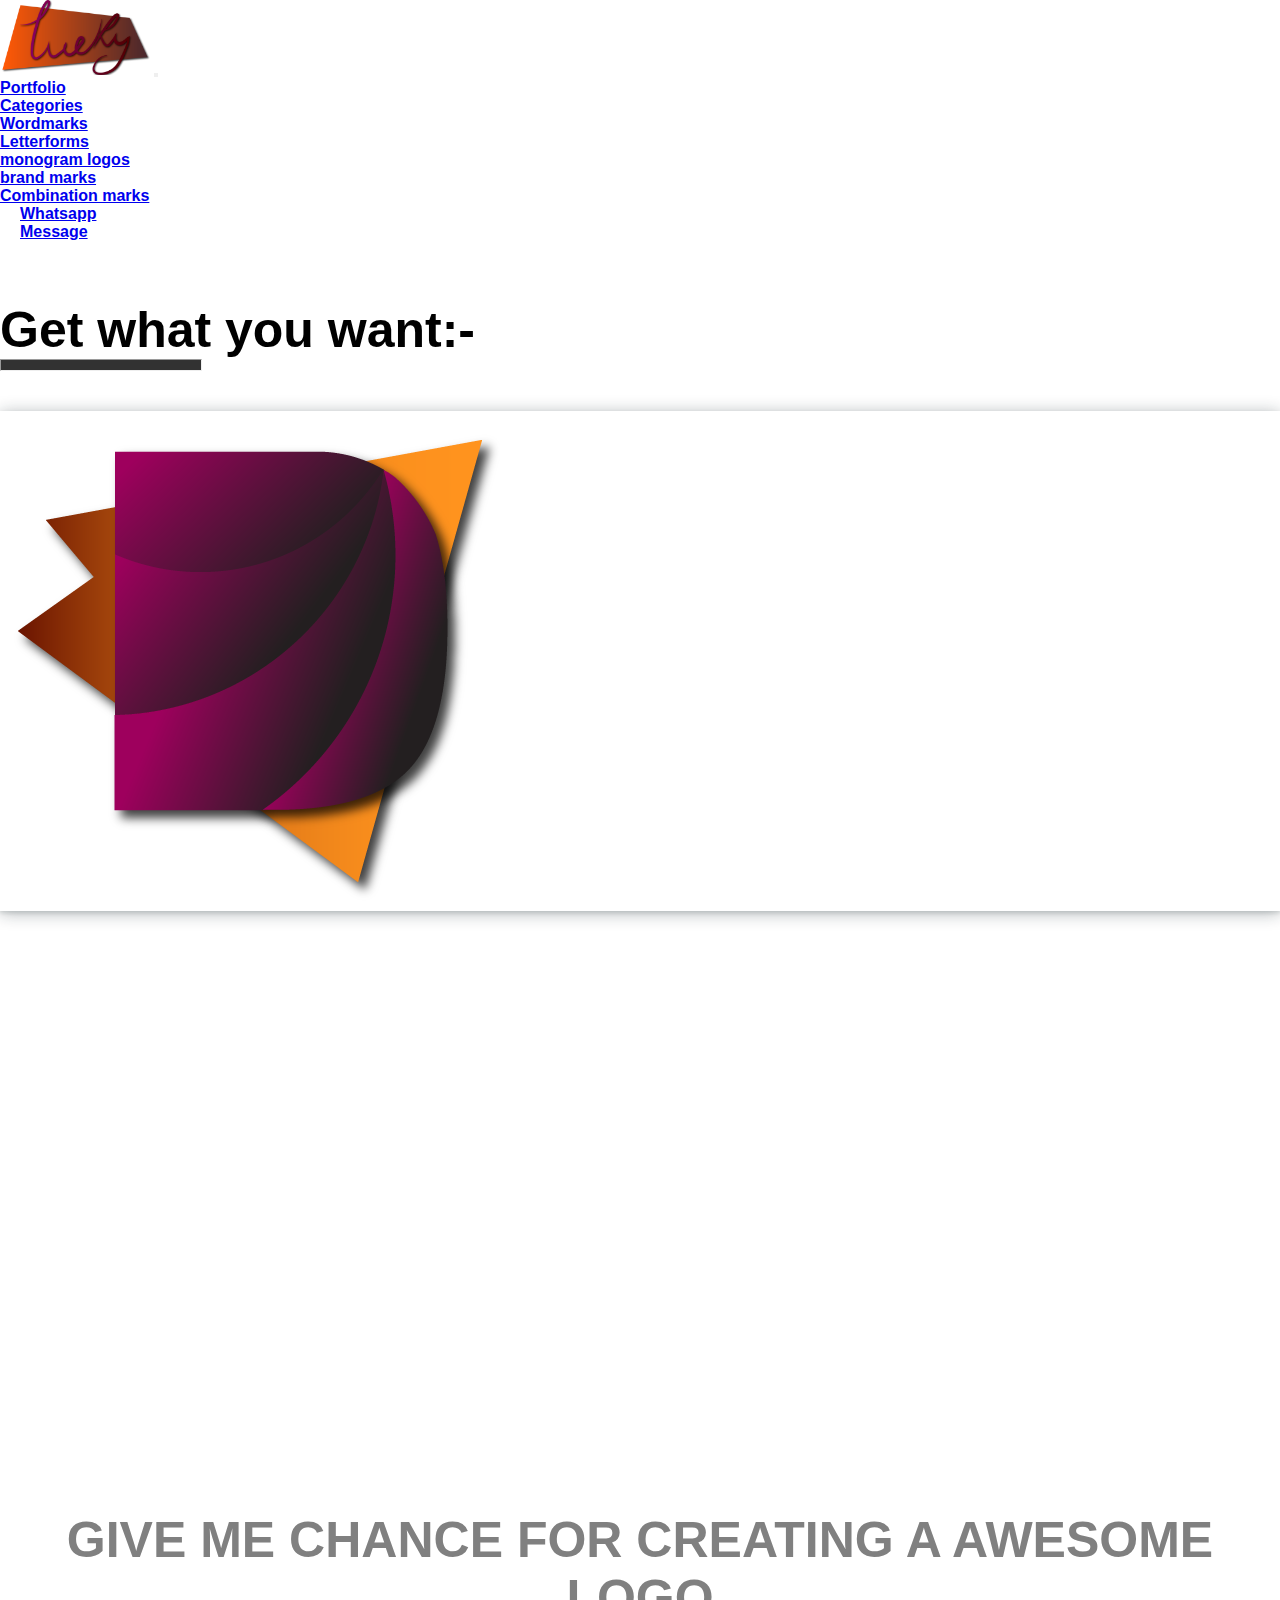
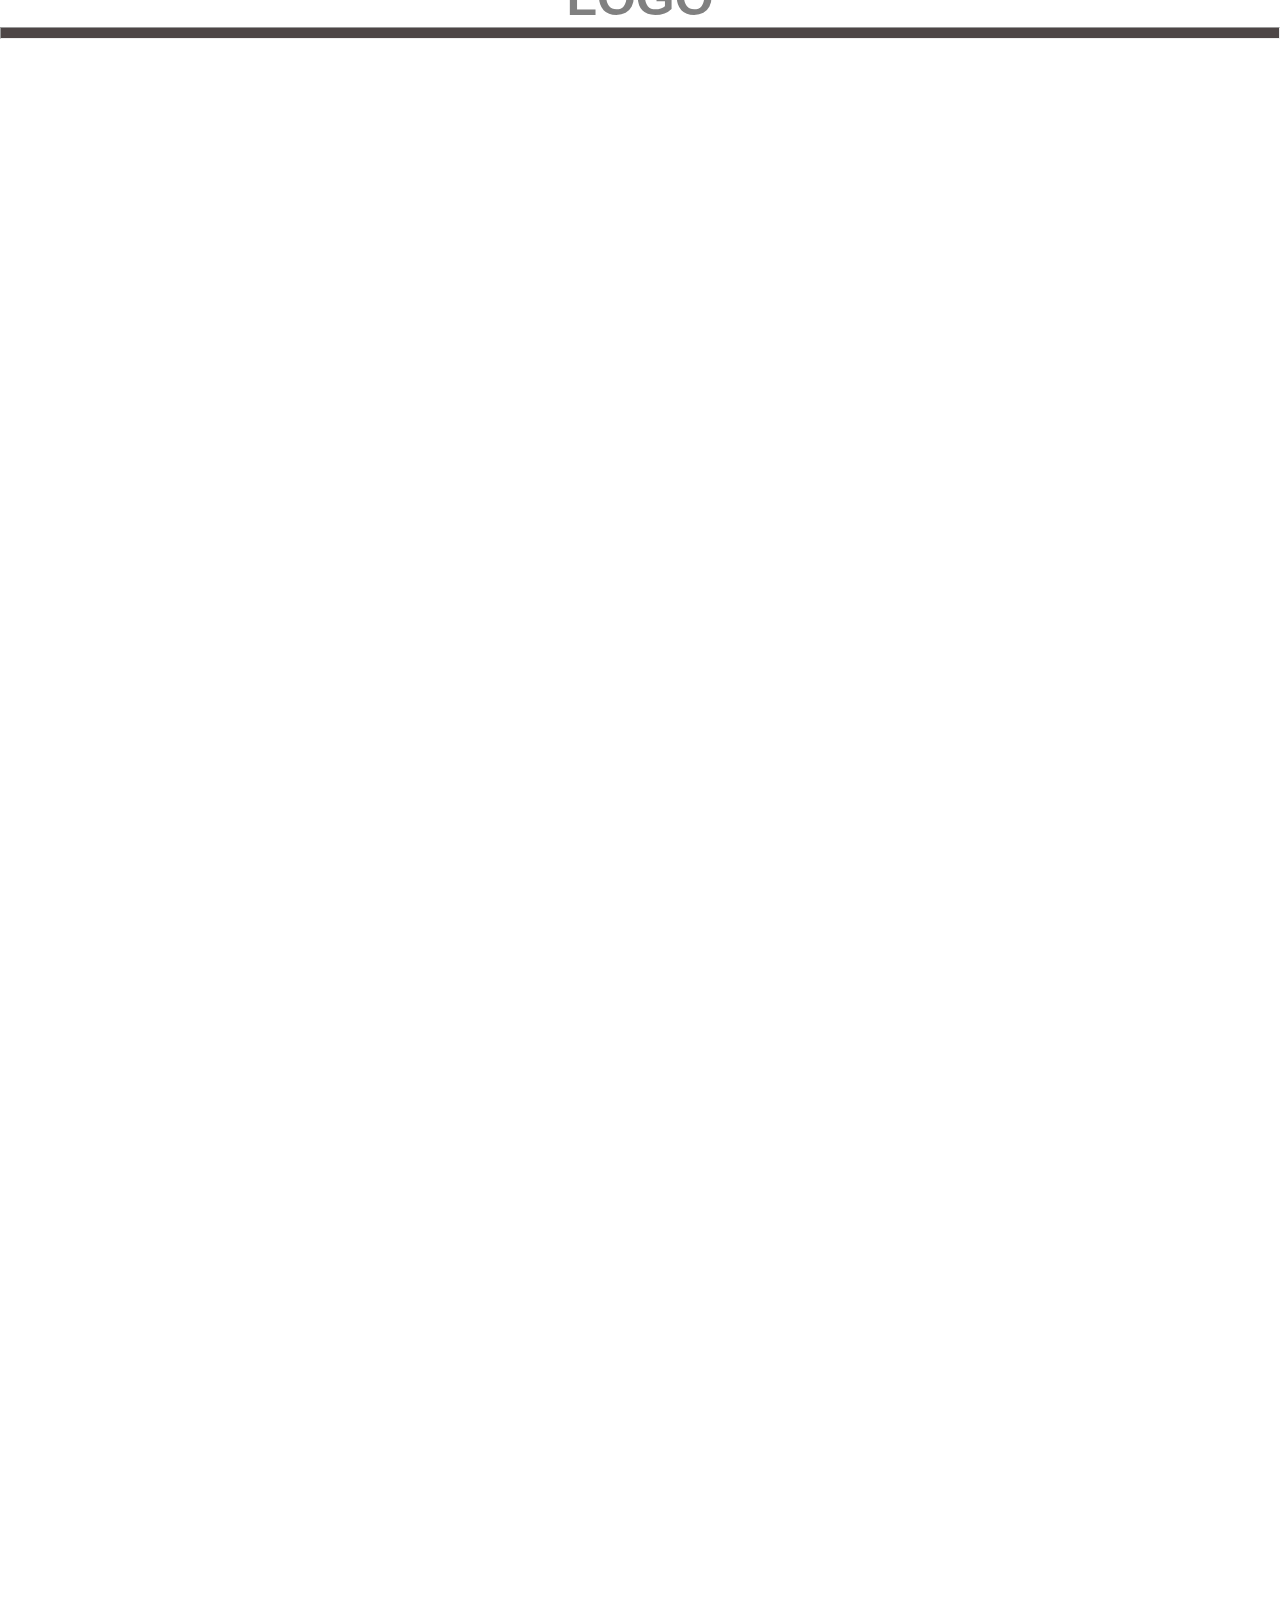
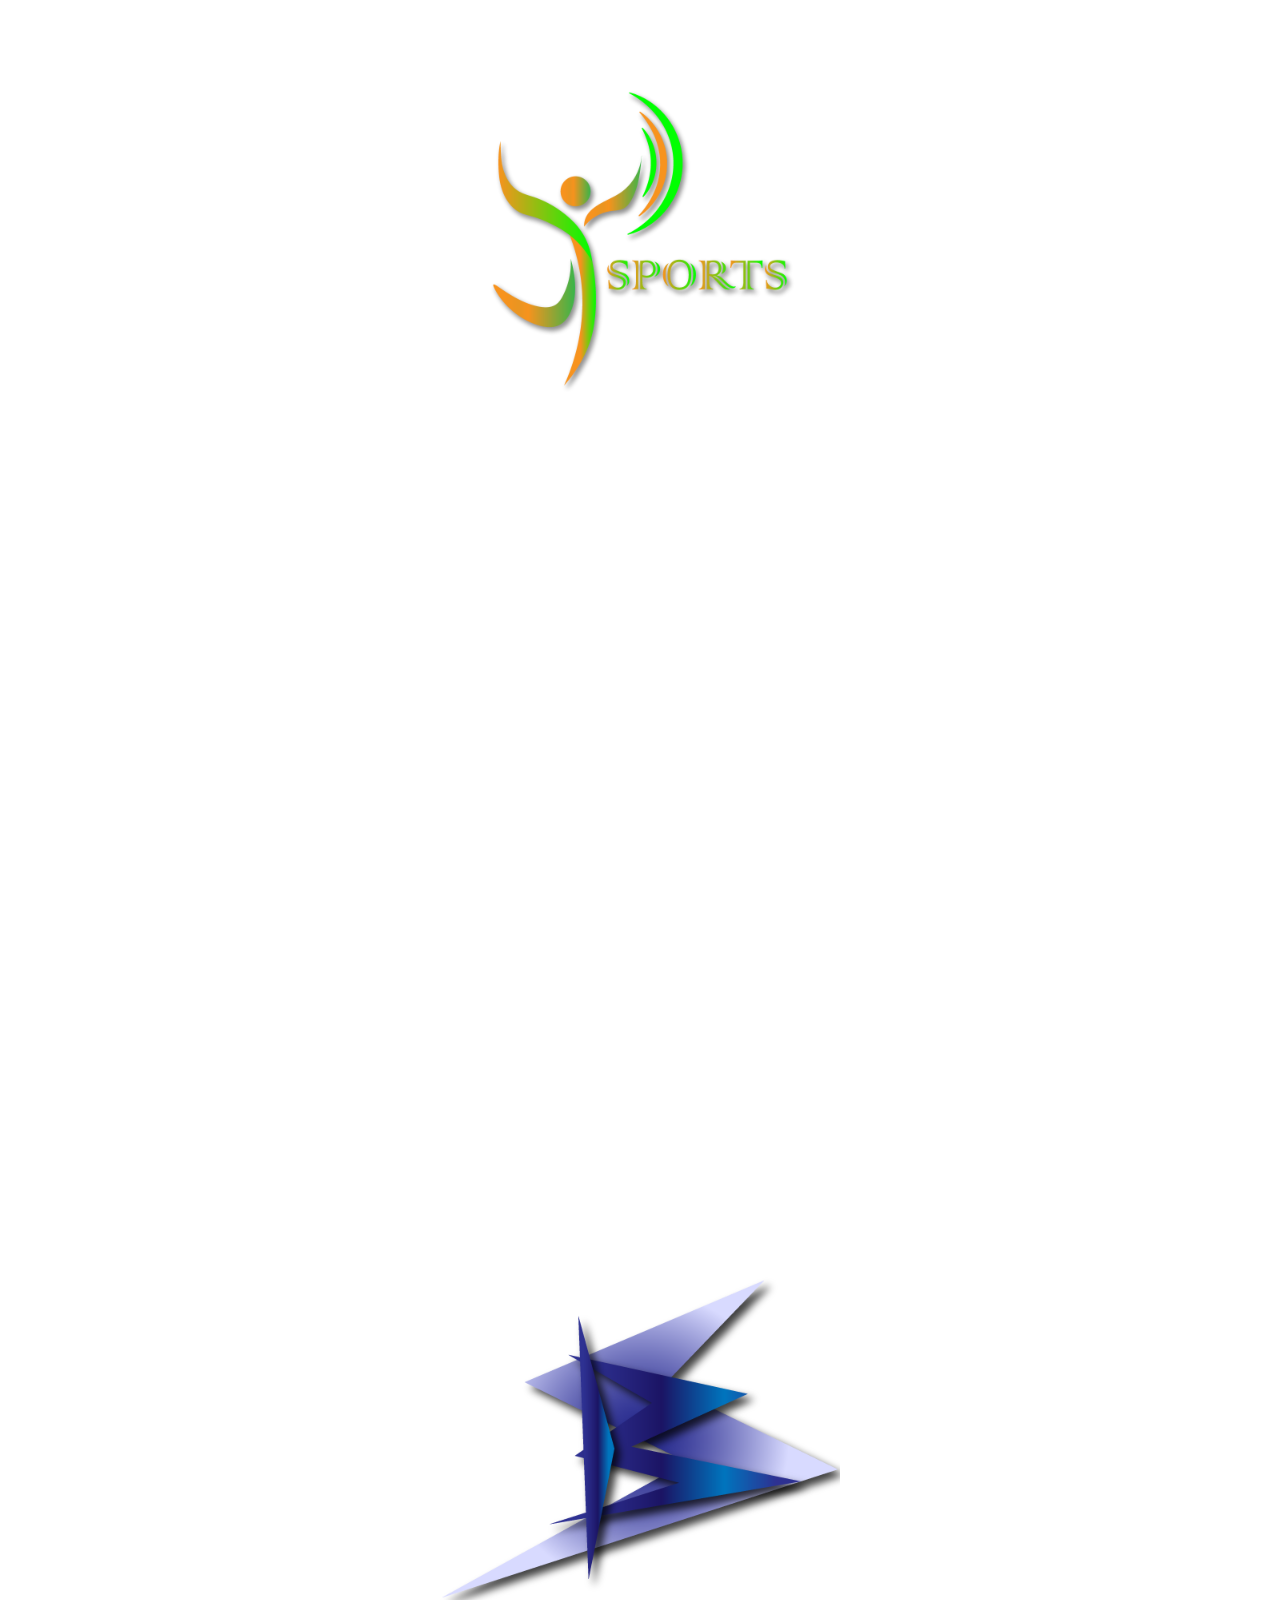
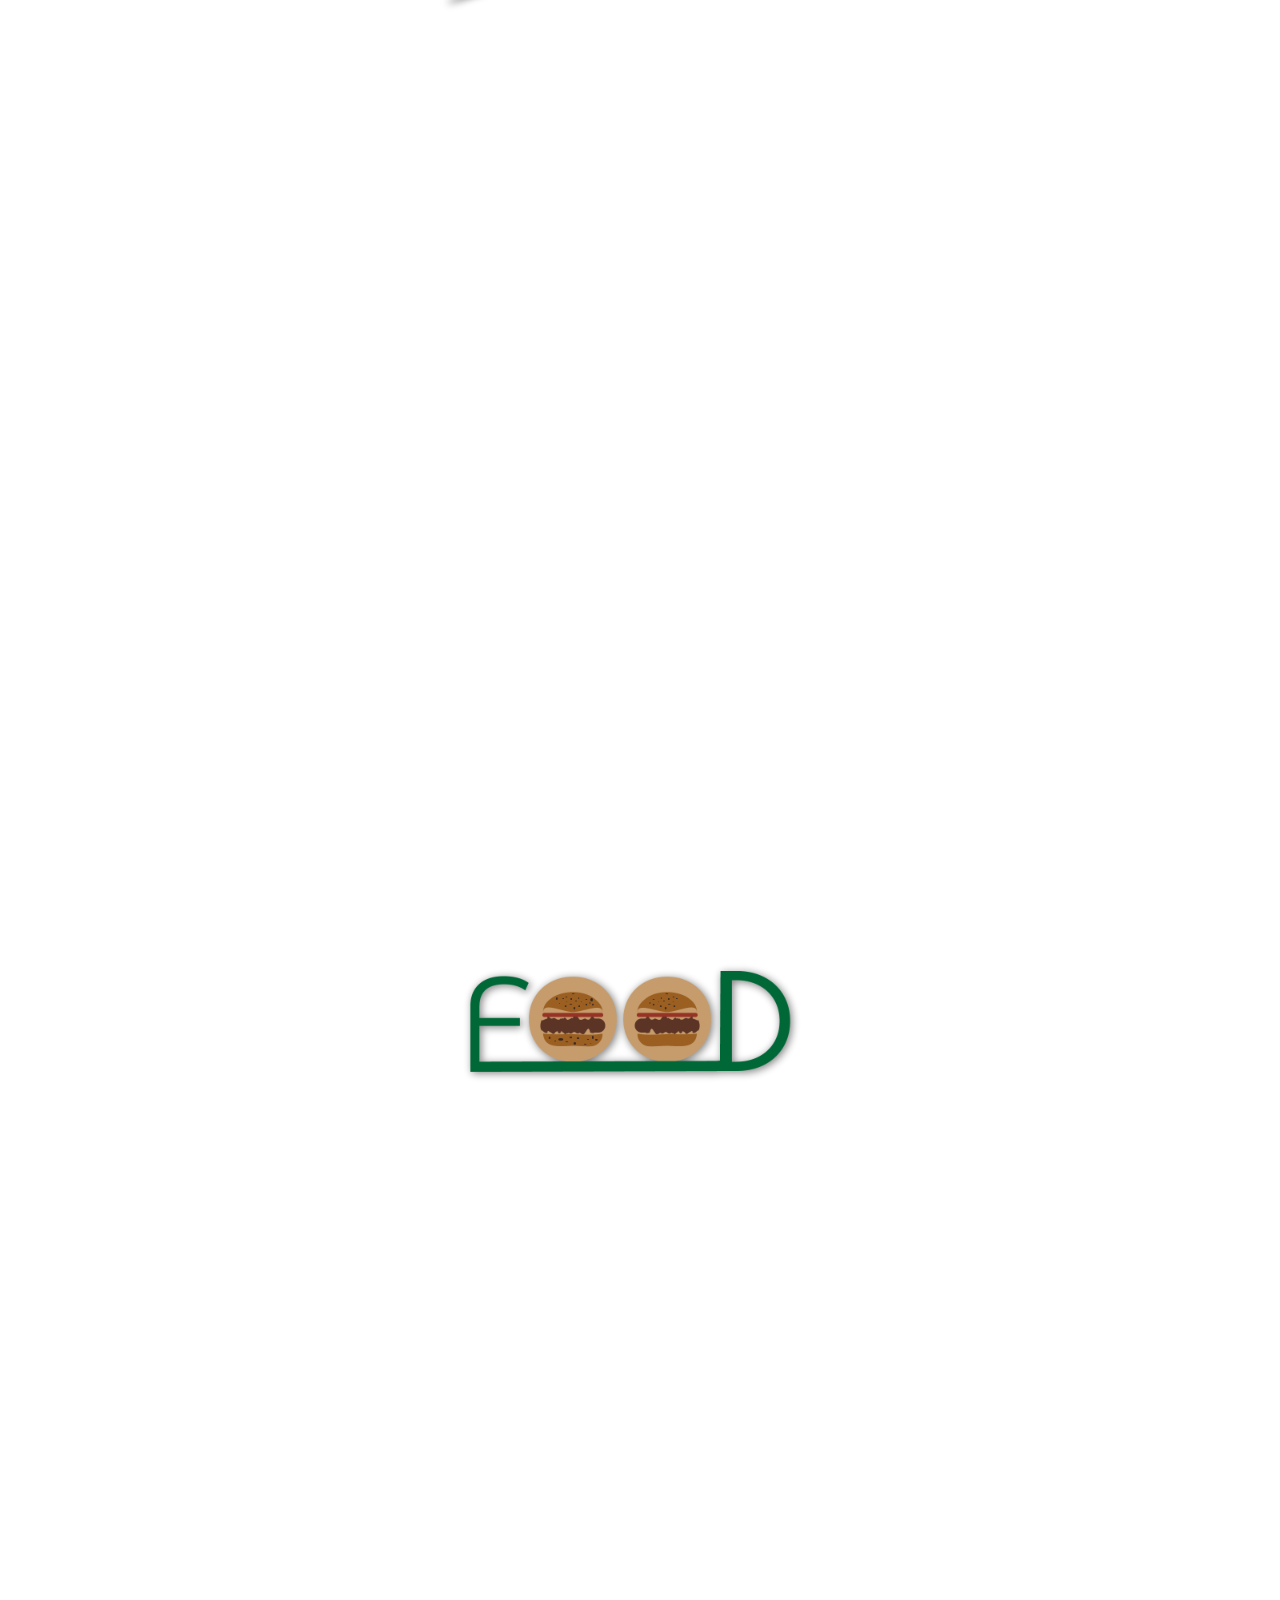
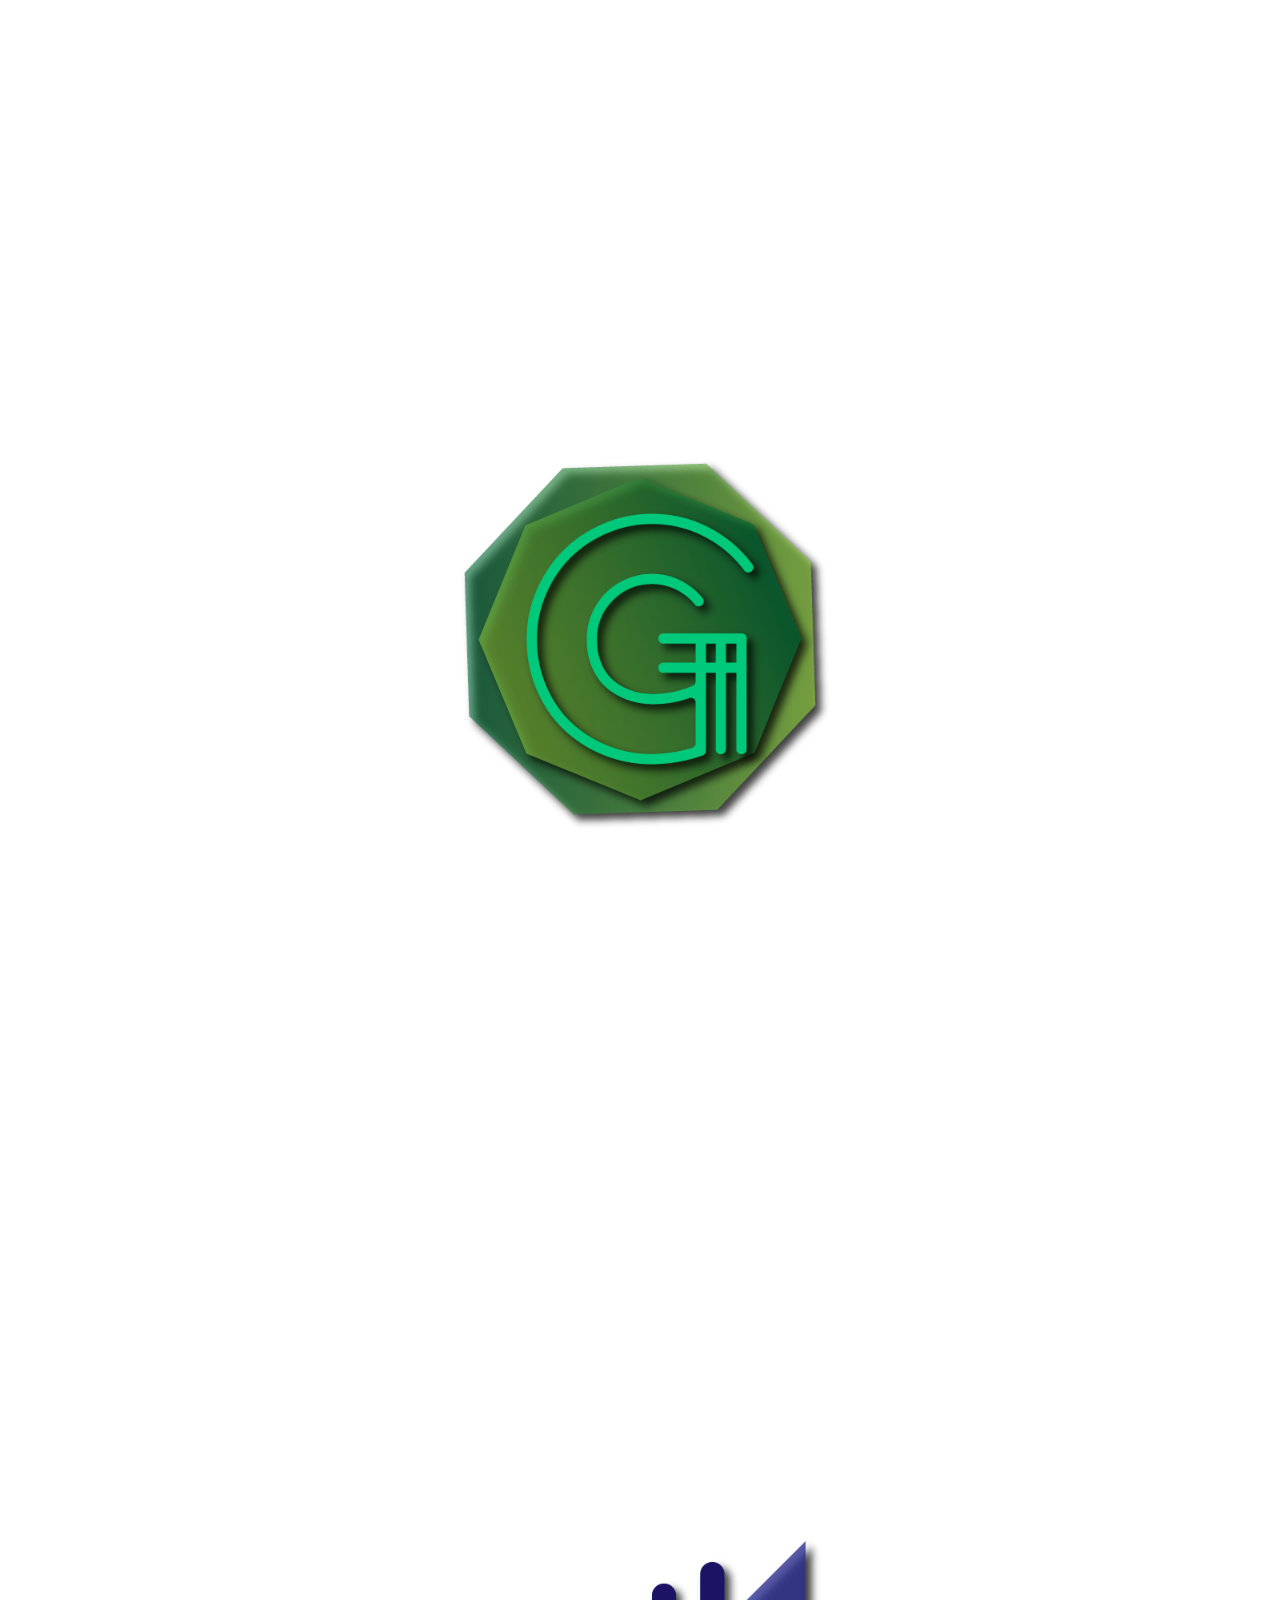
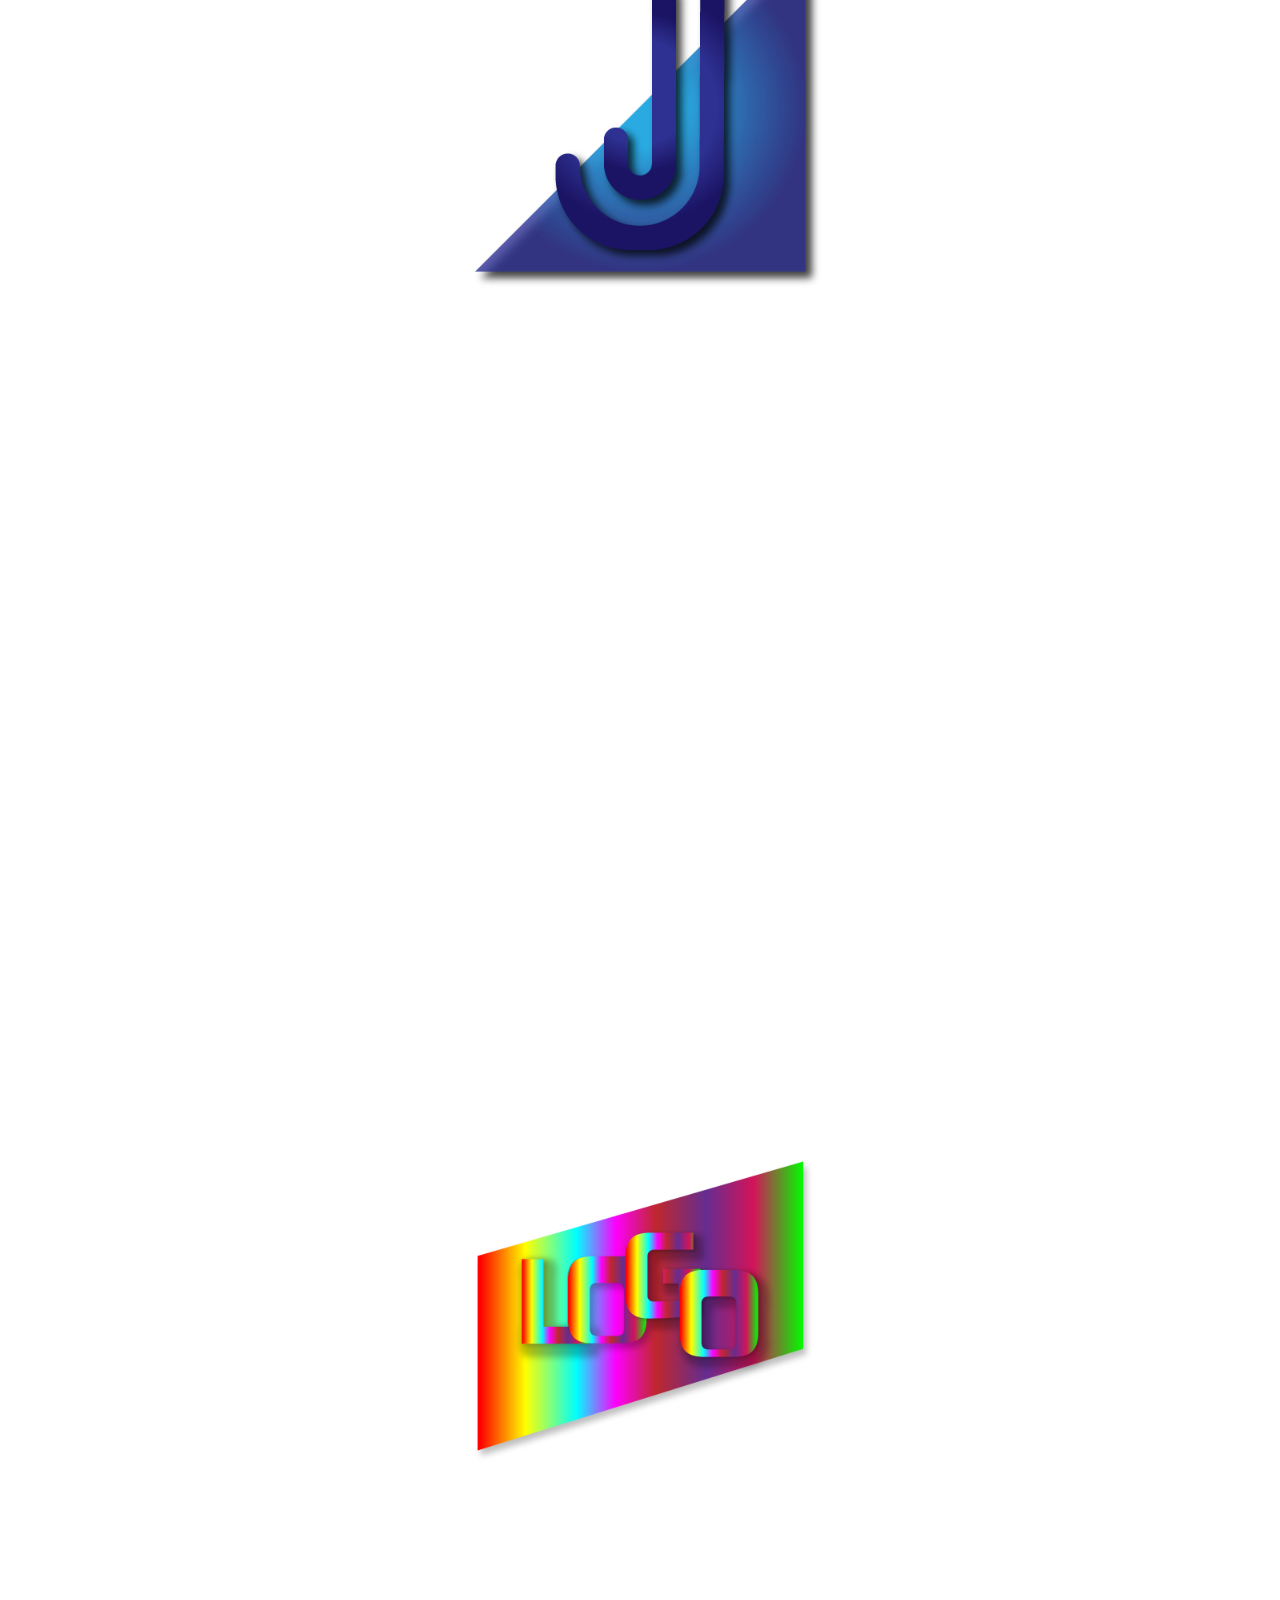
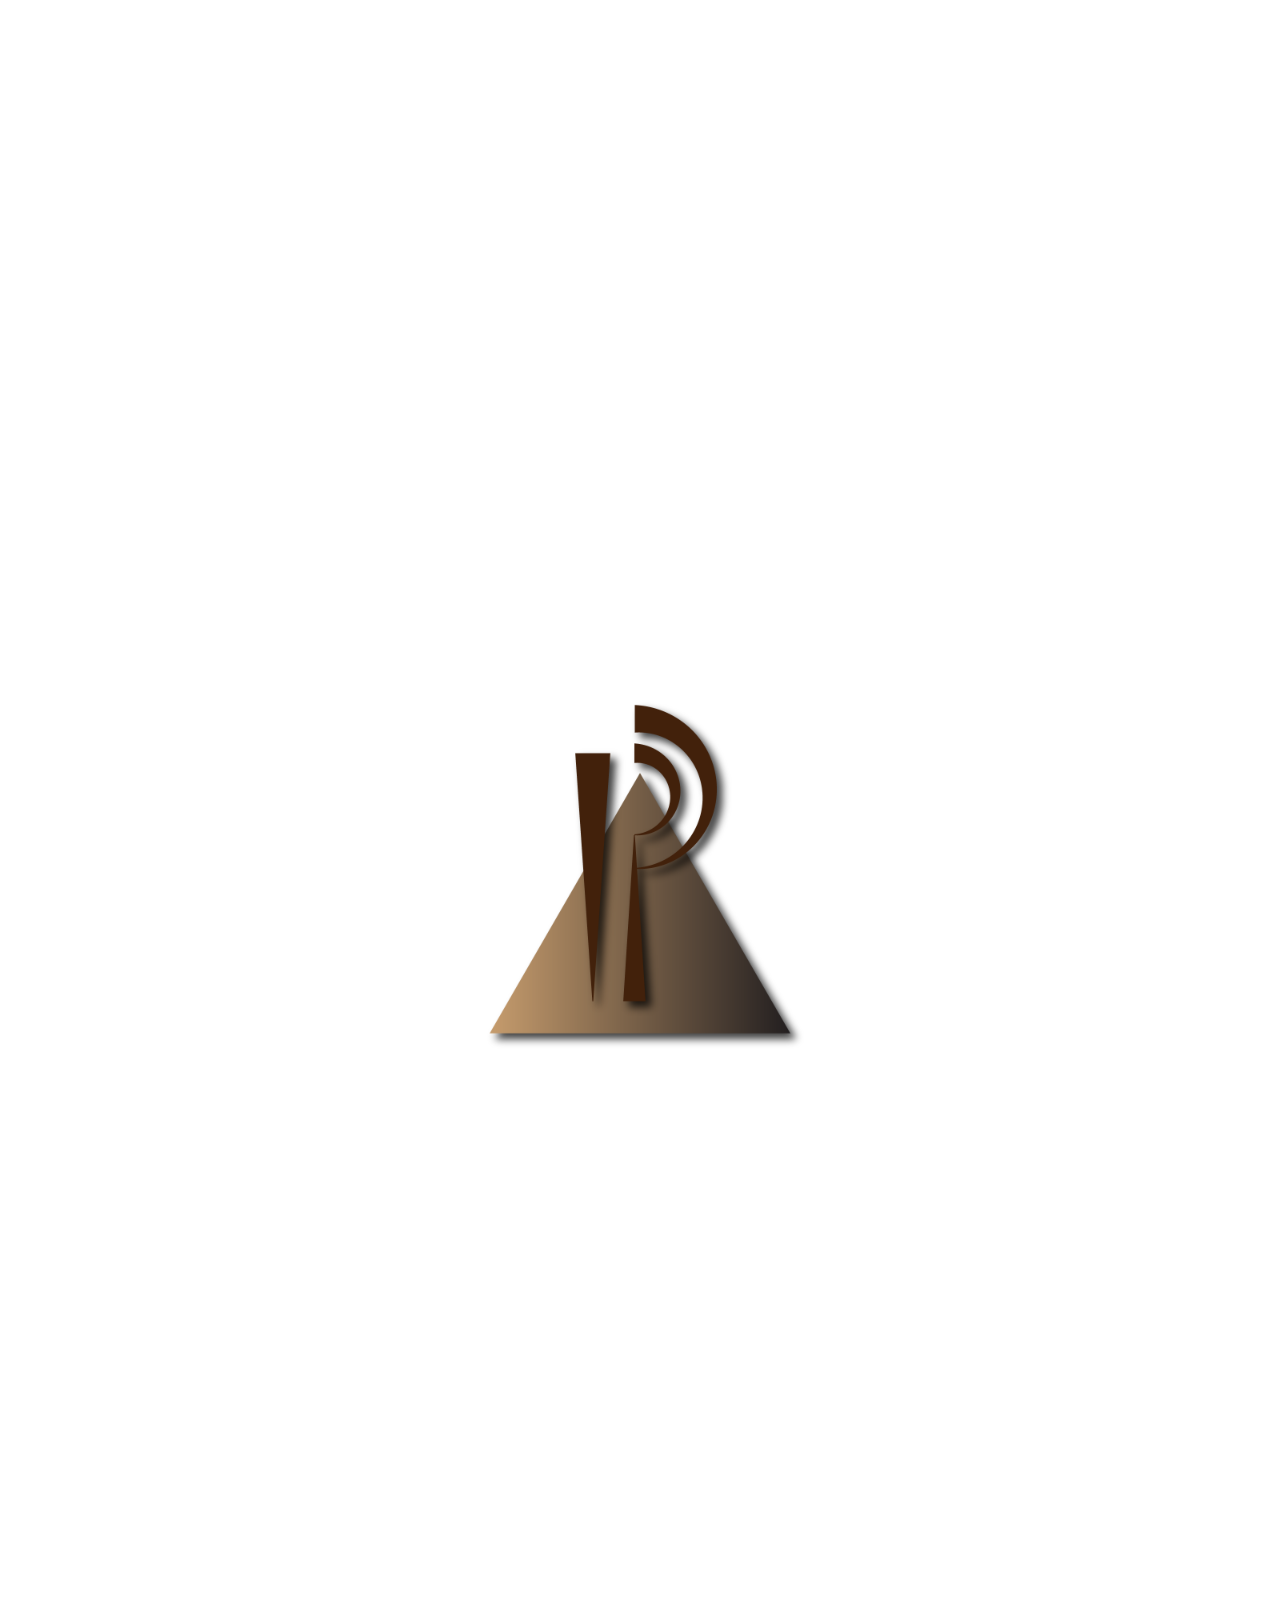
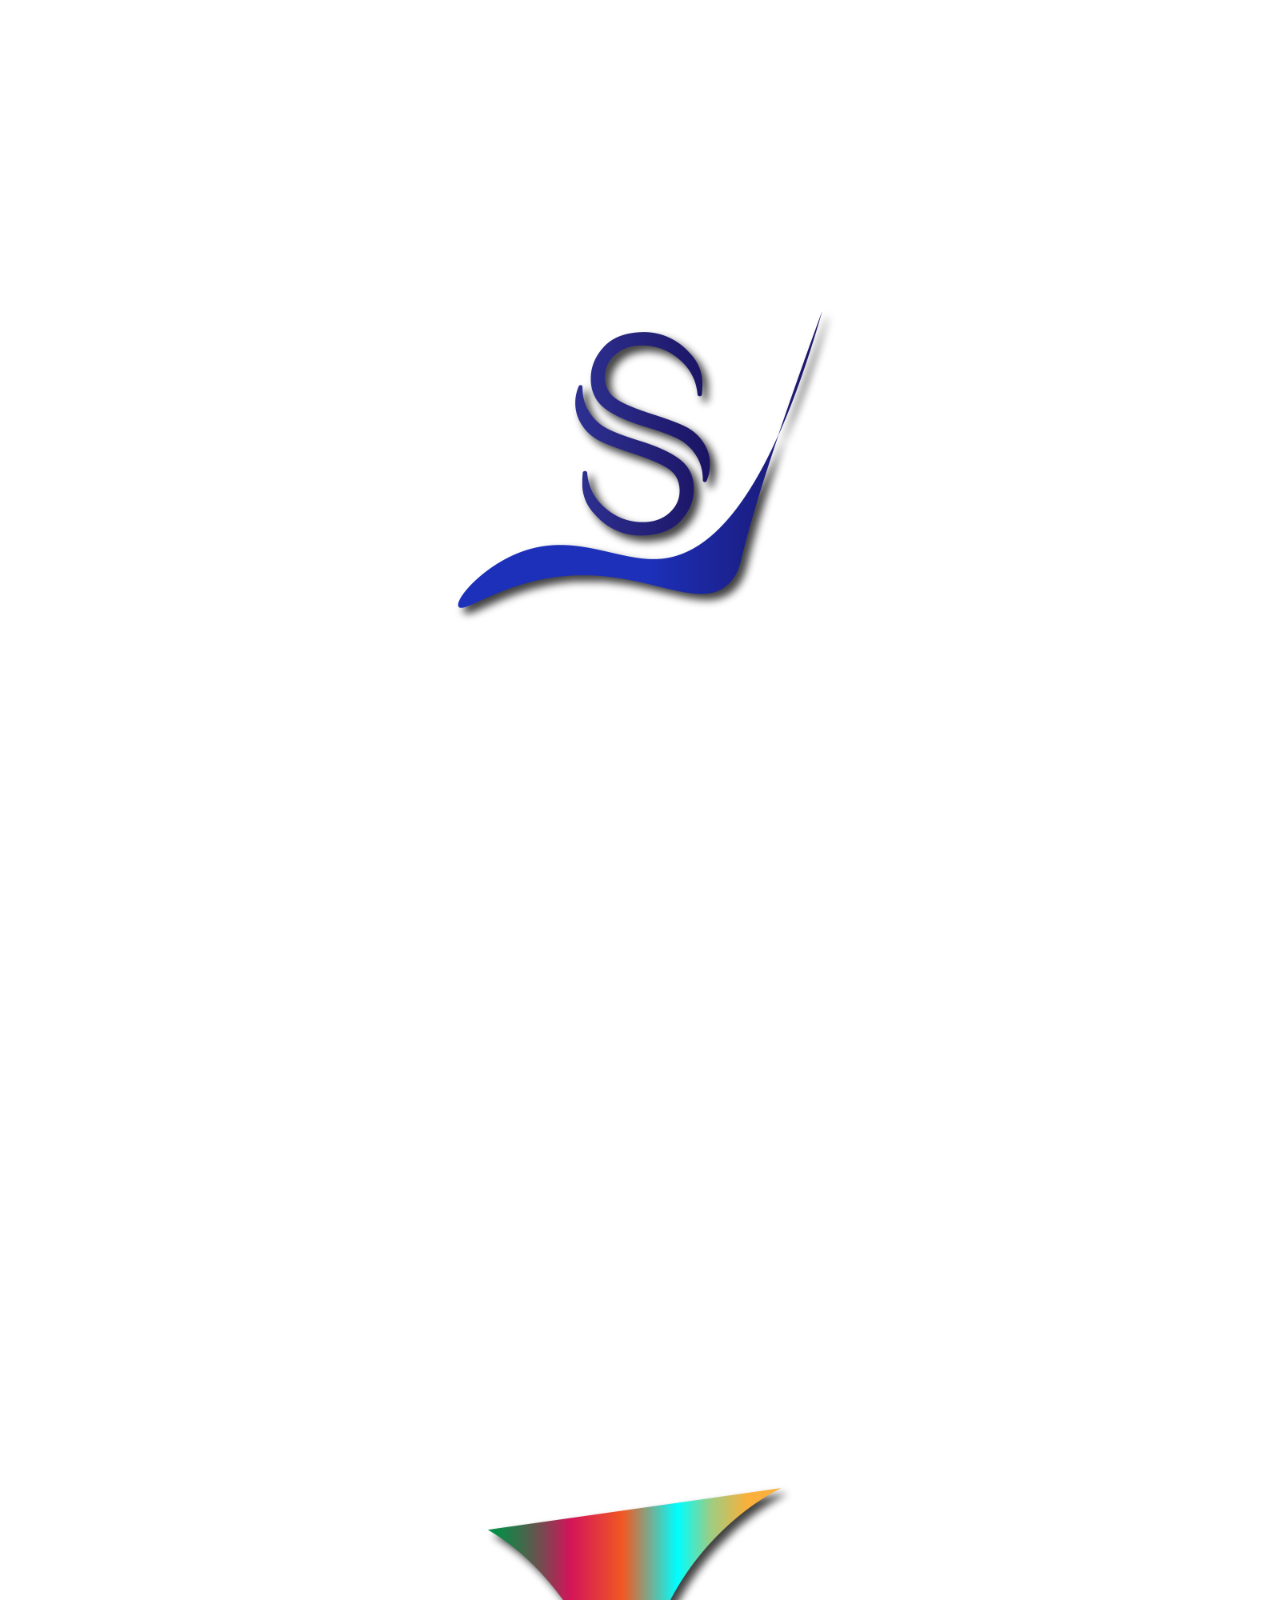
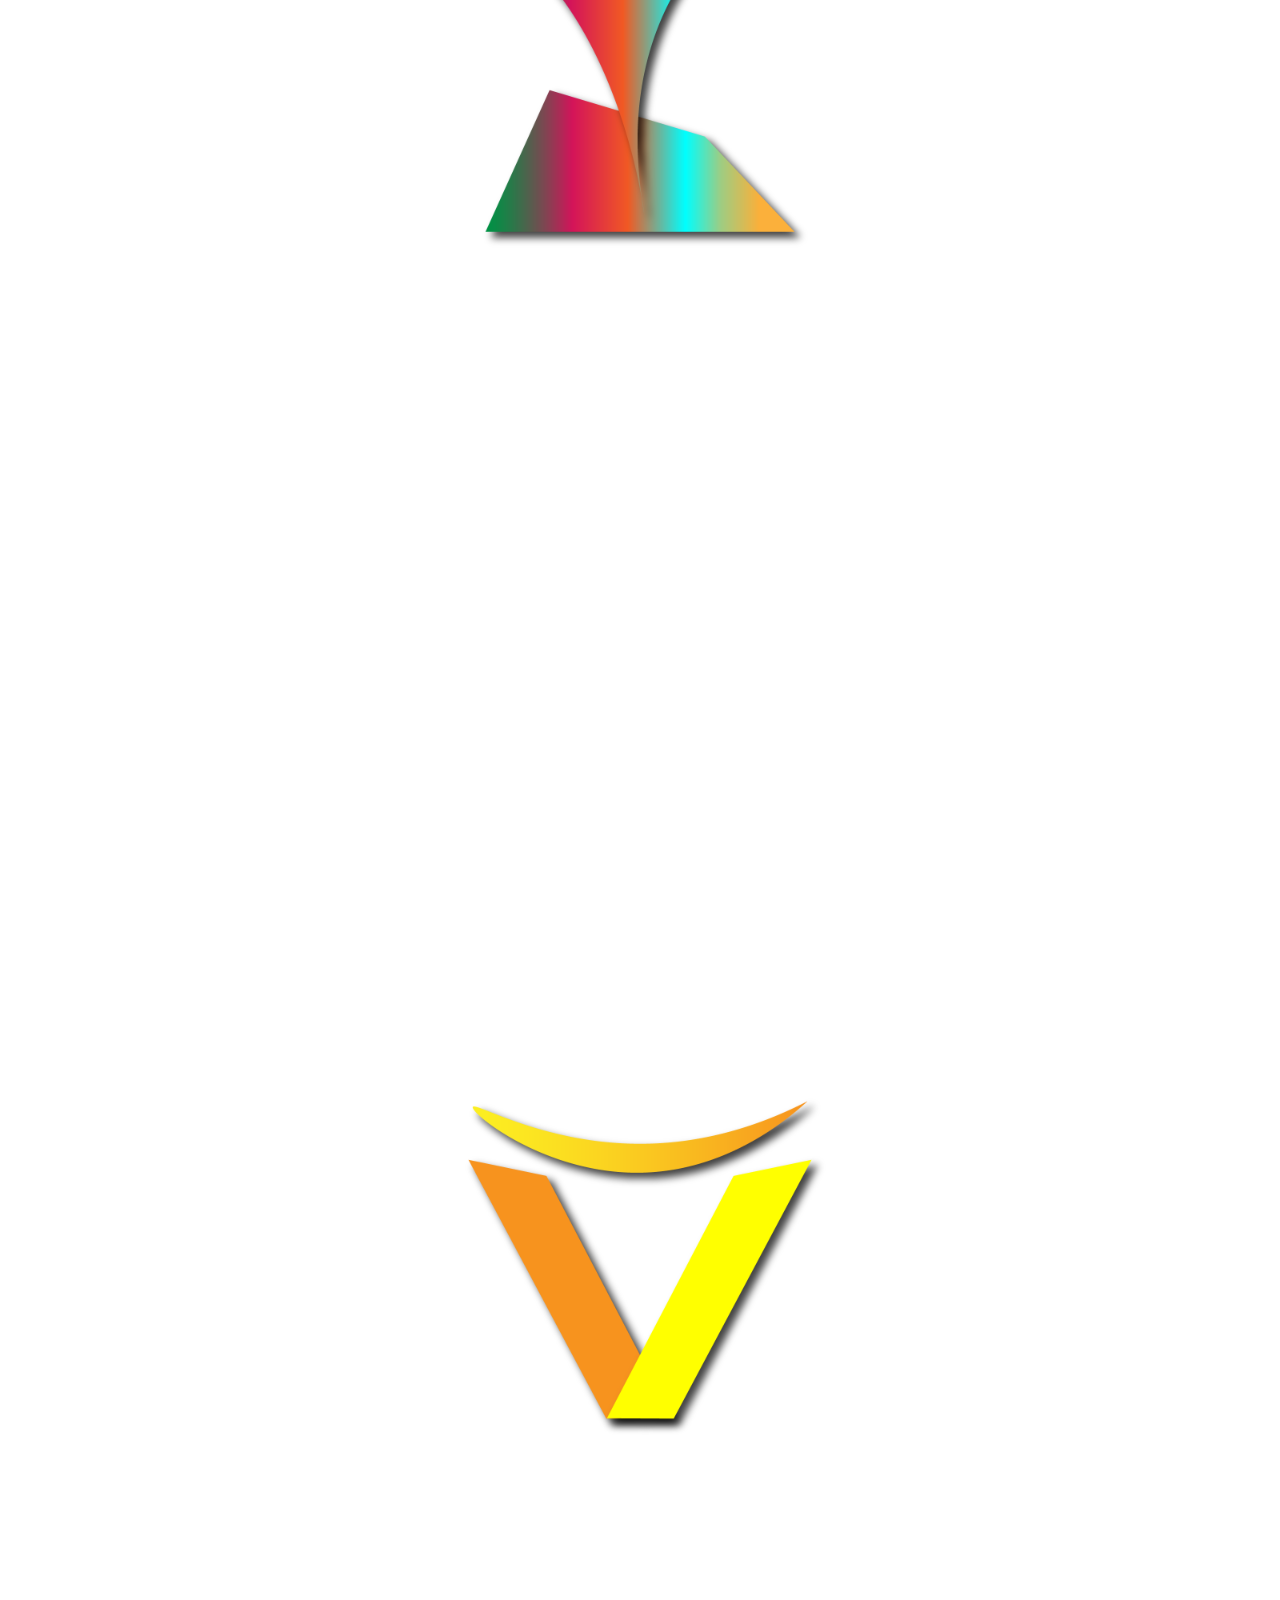
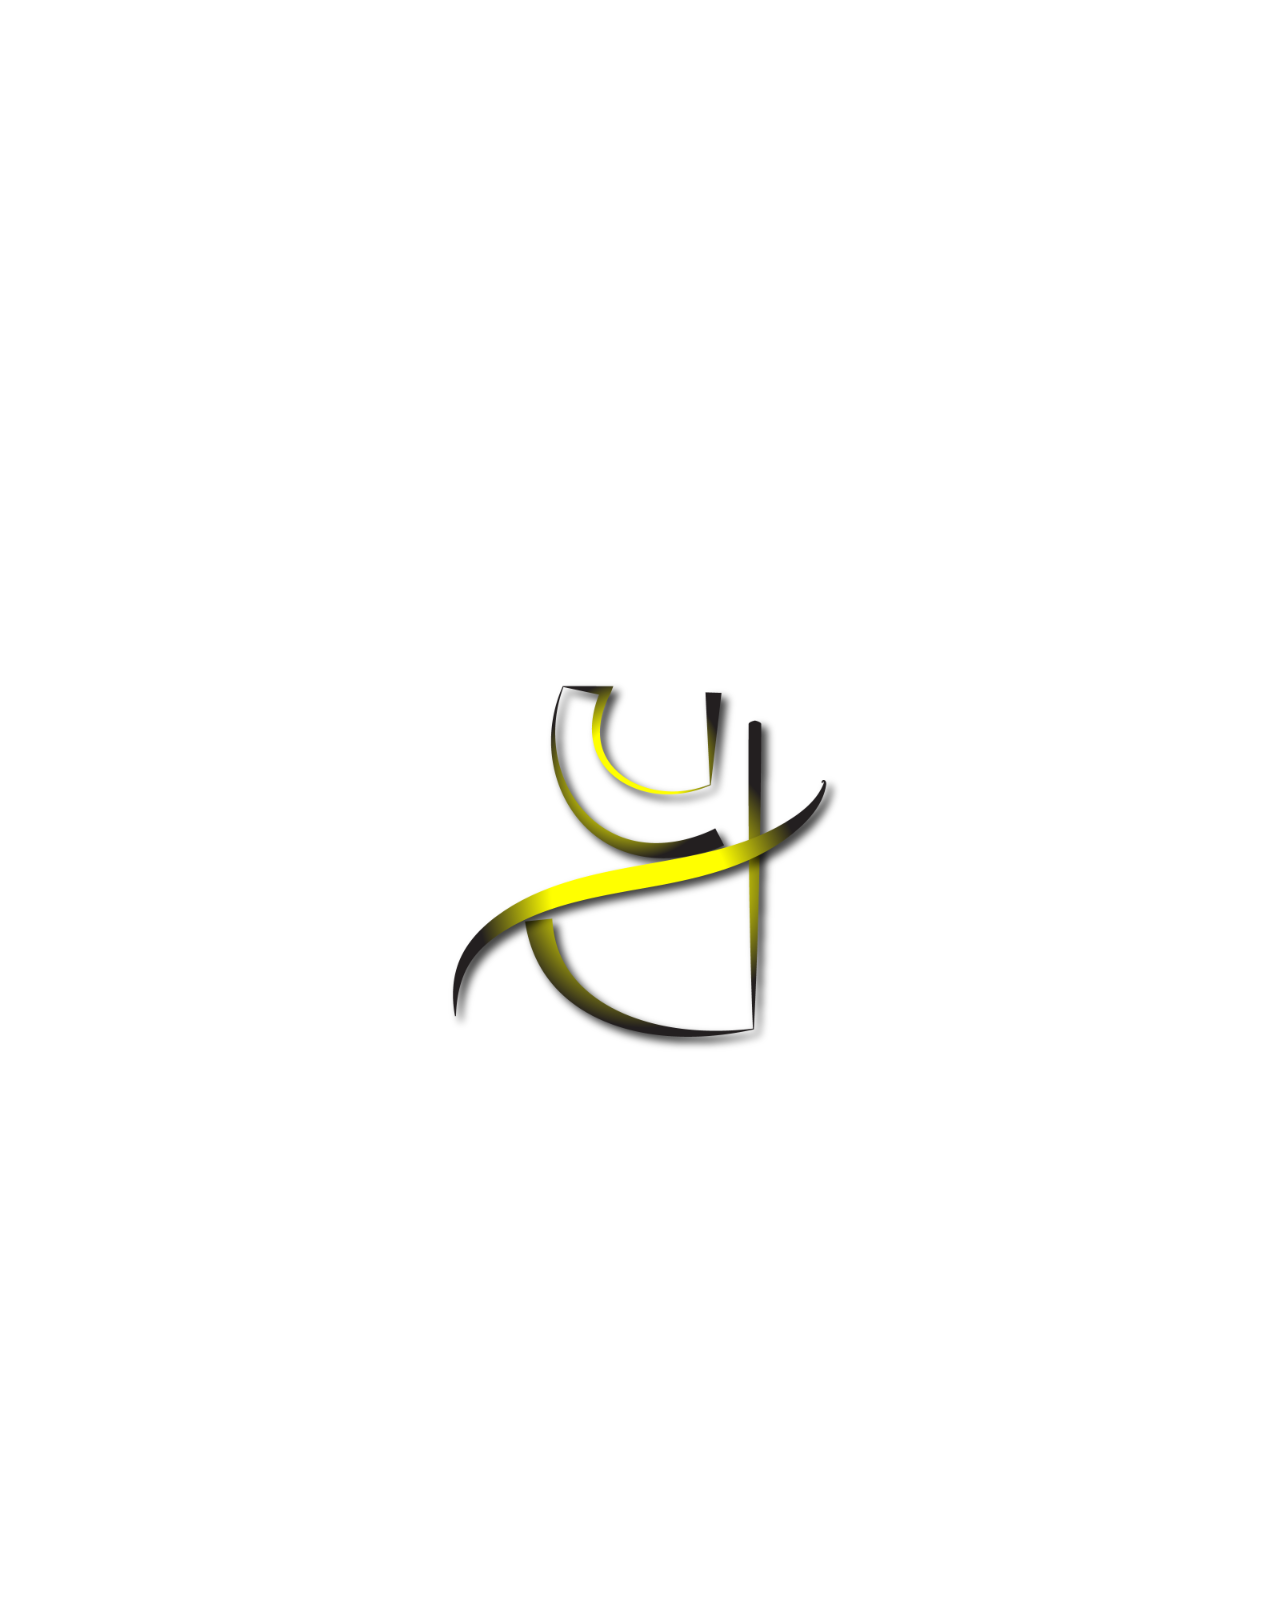
<file: index.html>
<!doctype html>
<html lang="en">

<head>
    <link rel="icon" type="image/png"    href="lucky logo4@2x.png">
    <title>logos portfolio</title>
    <link rel="stylesheet" href="style.css">
    <meta charset="utf-8">
    <meta name="viewport" content="width=device-width, initial-scale=1, shrink-to-fit=no">


    <link href="https://cdn.jsdelivr.net/npm/bootstrap@5.2.1/dist/css/bootstrap.min.css" rel="stylesheet"
        integrity="sha384-iYQeCzEYFbKjA/T2uDLTpkwGzCiq6soy8tYaI1GyVh/UjpbCx/TYkiZhlZB6+fzT" crossorigin="anonymous">
    <link rel="stylesheet" href="https://cdnjs.cloudflare.com/ajax/libs/font-awesome/6.2.0/css/all.min.css"
        integrity="sha512-xh6O/CkQoPOWDdYTDqeRdPCVd1SpvCA9XXcUnZS2FmJNp1coAFzvtCN9BmamE+4aHK8yyUHUSCcJHgXloTyT2A=="
        crossorigin="anonymous" referrerpolicy="no-referrer" />
    <link href="https://unpkg.com/aos@2.3.1/dist/aos.css" rel="stylesheet">

</head>

<body>
    <nav class="navbar navbar-expand-lg navbar-light">
        <div class="container">
            <a class="navbar-brand" href="#"><img src="lucky logo4@2x.png"style="width:150px;"></img></a>
            <button class="navbar-toggler" type="button" data-bs-toggle="collapse"
                data-bs-target="#navbarSupportedContent" aria-controls="navbarSupportedContent" aria-expanded="false"
                aria-label="Toggle navigation">
                <span class="navbar-toggler-icon"></span>
            </button>
            <div class="collapse navbar-collapse" id="navbarSupportedContent">
                <ul class="navbar-nav me-auto mb-2 mb-lg-0">
                    <li class="nav-item">
                        <a class="nav-link active" aria-current="page" href="file:///E:/logos%20portfolio/logo.html">Portfolio</a> 
                    </li>

                    <li class="nav-item dropdown">
                        <a class="nav-link dropdown-toggle" href="#" id="navbarDropdown" role="button"
                            data-bs-toggle="dropdown" aria-expanded="false">
                            Categories
                        </a>
                        <ul class="dropdown-menu" aria-labelledby="navbarDropdown">
                            <li><a class="dropdown-item" href="file:///E:/logos%20portfolio/wordmarks.html">Wordmarks</a></li>
                            <li><a class="dropdown-item" href="file:///E:/logos%20portfolio/letterform.html">Letterforms</a></li>
                            <li><a class="dropdown-item" href="file:///E:/logos%20portfolio/monogram.html">monogram logos</a></li>
                            <li><a class="dropdown-item" href="file:///E:/logos%20portfolio/brandlogo.html">brand marks</a></li>
                            <li><a class="dropdown-item" href="file:///E:/logos%20portfolio/combination.html">Combination marks</a></li>
                            
                            

                        </ul>
                    </li>

                </ul>
                <ul class="navbar-nav ms-auto mb-2 mb-lg-0">
                    <li class="nav-item ">
                        <a class="nav-link active" aria-current="page" href="https://wa.me/918437746203/?text=Hi Sam, Whatsup"><i class="fa-brands fa-whatsapp"></i>Whatsapp</a>
                    </li>
                    <li class="nav-item ">
                        <a class="nav-link active" aria-current="page" href="mailto:Lakhwindersmith203@gmail.com"><i
                                class="fa-solid fa-paper-plane"></i>Message</a>
                    </li>
                </ul>
            </div>
        </div>
    </nav>
    <div class="container">
        <div class="row">
            <h1> Get what you want:-</h1>
            <hr style="width:200px;height:10px;background:rgb(50, 50, 50);opacity:10;">
        </div>
    </div>
    <div class="container">
        <div class="row">
            <div class="col-lg-6 c1 ">
                <div class="col-lg-12 c2" data-aos="fade-down"style="overflow:hidden;">
                    <img src="D.png" style="max-width: 500px;" class="responsive"></img>
                </div>
            </div>
            <div class="col-lg-6 c1 ">
                <div class="col-lg-12 c3" data-aos="fade-down">
                    <p>Portfolio logos</p>
                    <p class="get">Show off your brand’s personality with a custom portfolio logo designed just for you
                        by a professional designer. Need ideas? We’ve collected some amazing examples of portfolio logos
                        from our global community of designers. Get inspired and start planning the perfect portfolio
                        logo design today.</p>





                </div>
            </div>
        </div>
    </div>





<div class="container">
    <H1 class="give">GIVE ME CHANCE FOR CREATING A AWESOME  LOGO </H1>

    <hr style="height:10px;background-color: rgb(77, 70, 70);z-index: 9999;opacity:10;">
</div>
    <div class="container">
        <div class="row">
            <div class="col-lg-12 a">
                <div class="row">
                    <div class="col-lg-4 a1 col-md-6 col-sm-12  mt-5">
                        <div class="col-lg-12  a2 bg-white"data-aos="fade-down">
                            <img src="1 (1).png"style="max-width:400px" class="responsive"></img>

                        </div>
                    </div>
                    <div class="col-lg-4 a1 col-md-6 col-sm-12  mt-5">
                        <div class="col-lg-12  a2 bg-white"data-aos="fade-down" >
                            <img src="1 (2).png"style="max-width:400px" class="responsive"></img>
                        </div>
                    </div>
                    <div class="col-lg-4 a1 col-md-6 col-sm-12  mt-5">
                        <div class="col-lg-12  a2 bg-white"data-aos="fade-down">
                            <img src="1 (3).png"style="max-width:400px" class="responsive"></img>
                        </div>
                    </div>
                    <div class="col-lg-4 a1 col-md-6 col-sm-12  mt-5">
                        <div class="col-lg-12  a2 bg-white"data-aos="fade-down">
                            <img src="1 (4).png"style="max-width:400px" class="responsive"></img>
                        </div>
                    </div>
                    <div class="col-lg-4 a1 col-md-6 col-sm-12  mt-5">
                        <div class="col-lg-12  a2 bg-white">
                            <img src="1 (5).png"style="max-width:400px" class="responsive" ></img>
                        </div>
                    </div>
                    <div class="col-lg-4 a1 col-md-6 col-sm-12  mt-5">
                        <div class="col-lg-12  a2 bg-white"data-aos="fade-down">
                            <img src="1 (6).png"style="max-width:400px" class="responsive"></img>
                        </div>
                    </div>
                    <div class="col-lg-4 a1 col-md-6 col-sm-12  mt-5">
                        <div class="col-lg-12  a2 bg-white"data-aos="fade-down">
                            <img src="1 (7).png"style="max-width:400px" class="responsive"></img>
                        </div>
                    </div>
                    <div class="col-lg-4 a1 col-md-6 col-sm-12  mt-5">
                        <div class="col-lg-12 a2 bg-white">
                            <img src="1 (8).png"style="max-width:400px" class="responsive"></img>
                        </div>
                    </div>
                    <div class="col-lg-4 a1 col-md-6 col-sm-12  mt-5">
                        <div class="col-lg-12  a2 bg-white"data-aos="fade-down">
                            <img src="1 (9).png"style="max-width:400px" class="responsive"></img>
                        </div>
                    </div>
                    <div class="col-lg-4 a1 col-md-6 col-sm-12  mt-5">
                        <div class="col-lg-12  a2 bg-white"data-aos="fade-down">
                            <img src="1 (10).png"style="max-width:400px" class="responsive"></img>
                        </div>
                    </div>
                    <div class="col-lg-4 a1 col-md-6 col-sm-12  mt-5">
                        <div class="col-lg-12  a2 bg-white">
                            <img src="1 (11).png"style="max-width:400px" class="responsive"></img>
                        </div>
                    </div>
                    <div class="col-lg-4 a1 col-md-6 col-sm-12  mt-5">
                        <div class="col-lg-12  a2 bg-white"data-aos="fade-down">
                            <img src="1 (12).png"style="max-width:400px" class="responsive"></img>
                        </div>
                    </div>
                    <div class="col-lg-4 a1 col-md-6 col-sm-12  mt-5">
                        <div class="col-lg-12  a2 bg-white"data-aos="fade-down">
                            <img src="2 (1).png"style="max-width:400px" class="responsive"></img>
                        </div>
                    </div>
                    <div class="col-lg-4 a1 col-md-6 col-sm-12  mt-5">
                        <div class="col-lg-12  a2 bg-white">
                            <img src="2 (2).png"style="max-width:400px" class="responsive"></img>
                        </div>
                    </div>
                    <div class="col-lg-4 a1 col-md-6 col-sm-12  mt-5">
                        <div class="col-lg-12  a2 bg-white"data-aos="fade-down">
                            <img src="2 (3).png"style="max-width:400px" class="responsive"></img>
                        </div>
                    </div>
                    <div class="col-lg-4 a1 col-md-6 col-sm-12  mt-5">
                        <div class="col-lg-12  a2 bg-white"data-aos="fade-down">
                            <img src="2 (4).png"style="max-width:400px" class="responsive"></img>
                        </div>
                    </div>
                    <div class="col-lg-4 a1 col-md-6 col-sm-12  mt-5">
                        <div class="col-lg-12  a2 bg-white">
                            <img src="2 (5).png"style="max-width:400px" class="responsive"></img>
                        </div>
                    </div>
                    <div class="col-lg-4 a1 col-md-6 col-sm-12  mt-5">
                        <div class="col-lg-12  a2 bg-white"data-aos="fade-down">
                            <img src="2 (6).png"style="max-width:400px" class="responsive"></img>
                        </div>
                    </div>
                    <div class="col-lg-4 a1 col-md-6 col-sm-12  mt-5">
                        <div class="col-lg-12  a2 bg-white"data-aos="fade-down">
                            <img src="2 (7).png"style="max-width:400px" class="responsive"></img>
                        </div>
                    </div>
                    <div class="col-lg-4 a1 col-md-6 col-sm-12  mt-5">
                        <div class="col-lg-12  a2 bg-white">
                            <img src="2 (8).png"style="max-width:400px" class="responsive"></img>
                        </div>
                    </div>
                    <div class="col-lg-4 a1 col-md-6 col-sm-12  mt-5">
                        <div class="col-lg-12  a2 bg-white"data-aos="fade-down">
                            <img src="2 (9).png"style="max-width:400px" class="responsive"></img>
                        </div>
                    </div>
                    <div class="col-lg-4 a1 col-md-6 col-sm-12  mt-5">
                        <div class="col-lg-12  a2 bg-white"data-aos="fade-down">
                            <img src="2 (10).png"style="max-width:400px" class="responsive"></img>
                        </div>
                    </div>
                    <div class="col-lg-4 a1 col-md-6 col-sm-12  mt-5">
                        <div class="col-lg-12  a2 bg-white">
                            <img src="2 (11).png"style="max-width:400px" class="responsive"></img>
                        </div>
                    </div>
                    <div class="col-lg-4 a1 col-md-6 col-sm-12  mt-5">
                        <div class="col-lg-12  a2 bg-white"data-aos="fade-down">
                            <img src="2 (12).png"style="max-width:400px" class="responsive"></img>
                        </div>
                    </div>
                    <div class="col-lg-4 a1 col-md-6 col-sm-12  mt-5">
                        <div class="col-lg-12  a2 bg-white"data-aos="fade-down">
                            <img src="2 (13).png"style="max-width:400px" class="responsive"></img>
                        </div>
                    </div>
                    <div class="col-lg-4 a1 col-md-6 col-sm-12  mt-5">
                        <div class="col-lg-12  a2 bg-white">
                            <img src="2 (14).png"style="max-width:400px" class="responsive"></img>
                        </div>
                    </div>
                    <div class="col-lg-4 a1 col-md-6 col-sm-12  mt-5">
                        <div class="col-lg-12  a2 bg-white"data-aos="fade-down">
                            <img src="2 (15).png"style="max-width:400px" class="responsive"></img>
                        </div>
                    </div>
                    <div class="col-lg-4 a1 col-md-6 col-sm-12  mt-5">
                        <div class="col-lg-12  a2 bg-white"data-aos="fade-down">
                            <img src="2 (16).png"style="max-width:400px" class="responsive"></img>
                        </div>
                    </div>
                    <div class="col-lg-4 a1 col-md-6 col-sm-12  mt-5">
                        <div class="col-lg-12  a2 bg-white">
                            <img src="2 (17).png"style="max-width:400px" class="responsive"></img>
                        </div>
                    </div>
                    <div class="col-lg-4 a1 col-md-6 col-sm-12  mt-5">
                        <div class="col-lg-12  a2 bg-white"data-aos="fade-down">
                            <img src="2 (18).png"style="max-width:400px" class="responsive"></img>
                        </div>
                    </div>
                    <div class="col-lg-4 a1 col-md-6 col-sm-12  mt-5">
                        <div class="col-lg-12  a2 bg-white"data-aos="fade-down">
                            <img src="2 (19).png"style="max-width:400px" class="responsive"></img>
                        </div>
                    </div>
                    <div class="col-lg-4 a1 col-md-6 col-sm-12  mt-5">
                        <div class="col-lg-12  a2 bg-white">
                            <img src="2 (20).png"style="max-width:400px" class="responsive"></img>
                        </div>
                    </div>
                    <div class="col-lg-4 a1 col-md-6 col-sm-12  mt-5">
                        <div class="col-lg-12  a2 bg-white"data-aos="fade-down">
                            <img src="2 (21).png"style="max-width:400px" class="responsive"></img>
                        </div>
                    </div>
                    <div class="col-lg-4 a1 col-md-6 col-sm-12  mt-5">
                        <div class="col-lg-12  a2 bg-white"data-aos="fade-down">
                            <img src="2 (22).png"style="max-width:400px" class="responsive"></img>
                        </div>
                    </div>
                    <div class="col-lg-4 a1 col-md-6 col-sm-12  mt-5">
                        <div class="col-lg-12  a2 bg-white">
                            <img src="2 (23).png"style="max-width:400px" class="responsive"></img>
                        </div>
                    </div>
                    <div class="col-lg-4 a1 col-md-6 col-sm-12  mt-5">
                        <div class="col-lg-12  a2 bg-white"data-aos="fade-down">
                            <img src="2 (24).png"style="max-width:400px" class="responsive"></img>
                        </div>
                    </div>
                    <div class="col-lg-4 a1 col-md-6 col-sm-12  mt-5">
                        <div class="col-lg-12  a2 bg-white"data-aos="fade-down">
                            <img src="2 (25).png"style="max-width:400px" class="responsive"></img>
                        </div>
                    </div>
                    

                </div>
            </div>
        </div>
    </div>
<div class="container-fluid">
    <div class="row">
        <div class="col-lg-12 b2 bg-dark mt-5"></div>

    </div>
</div>
<footer class="bg-dark text-center text-white">
    
    <div class="container p-4 pb-0">
      
      <section class="mb-4">
        
        <a class="btn btn-outline-light btn-floating m-1" href="#!" role="button"
          ><i class="fab fa-facebook-f"></i
        ></a>
  
        
        <a class="btn btn-outline-light btn-floating m-1" href="#!" role="button"
          ><i class="fab fa-twitter"></i
        ></a>
  
        
        <a class="btn btn-outline-light btn-floating m-1" href="#!" role="button"
          ><i class="fab fa-google"></i
        ></a>
  
       
        <a class="btn btn-outline-light btn-floating m-1" href="https://www.instagram.com/they_still_call_me_lucky/" role="button"
          ><i class="fab fa-instagram"></i
        ></a>
  
        
        <a class="btn btn-outline-light btn-floating m-1" href="#!" role="button"
          ><i class="fab fa-linkedin-in"></i
        ></a>
  
        
        
      </section>
     
    </div>
    
    <div class="text-center p-3" style="background-color: rgba(0, 0, 0, 0.2);">
      © 2023 Copyright:
      <a class="text-white" href="https://mdbootstrap.com/">SAMPLE WEBSITE FOR LOGO PORTFOLIO</a>
    </div>
    
  </footer>










<script src="https://unpkg.com/aos@2.3.1/dist/aos.js"></script>
    <script>

        AOS.init({
            duration:500
        });
    </script>
    </script>

    <script src="https://unpkg.com/aos@2.3.1/dist/aos.js"></script>
    <script src="https://cdn.jsdelivr.net/npm/@popperjs/core@2.11.6/dist/umd/popper.min.js"
        integrity="sha384-oBqDVmMz9ATKxIep9tiCxS/Z9fNfEXiDAYTujMAeBAsjFuCZSmKbSSUnQlmh/jp3" crossorigin="anonymous">
        </script>

    <script src="https://cdn.jsdelivr.net/npm/bootstrap@5.2.1/dist/js/bootstrap.min.js"
        integrity="sha384-7VPbUDkoPSGFnVtYi0QogXtr74QeVeeIs99Qfg5YCF+TidwNdjvaKZX19NZ/e6oz" crossorigin="anonymous">
        </script>
</body>

</html>
</file>
<file: style.css>
*{
    margin:0px;
    padding:0px;

}
.ms-auto i{
    padding:10px;
    font-weight: 700;
}
.ms-auto{
    font-weight: 900;
    font-family: Larsseit-Bold,sans-serif;
}
#navbarSupportedContent{
    font-weight: 900;
    font-family: Larsseit-Bold,sans-serif;
    z-index: 999999;
}
h1{
    font-size: 50px;
    font-family: Larsseit-Bold,sans-serif;
    
 
    padding-top:60px;
    font-weight: 900;
   }


.b1{
    height:300px;
    background-color: aliceblue;
}
.c1{
    height: 500px;
    
    margin-top:40px;
    
}
.c2{
    height:500px;
    background:white;
    z-index: 9999;
    
    
    box-shadow: rgba(14, 30, 37, 0.12) 0px 2px 4px 0px, rgba(14, 30, 37, 0.32) 0px 2px 16px 0px;
    
}
.c3{
    height:400px;
    background:white;
   
    box-shadow: rgba(14, 30, 37, 0.12) 0px 2px 4px 0px, rgba(14, 30, 37, 0.32) 0px 2px 16px 0px;
    
    font-size: 60px;
    font-family: Larsseit-Bold,sans-serif;
    font-weight: 400;
    margin-top:40px;
    
    
}
p{
    font-size: 50px;
    text-align: center;
    margin-top:30px;
    
    
    font-family: Larsseit-Bold,sans-serif;
    font-weight: 800;
    line-height: 1.05;
    letter-spacing: -.045em;


    

}
.get{
    font-size: 17px;
    font-weight: 50;
    color:#474747;
    text-shadow: none;
    letter-spacing: 0px;
    
    margin-left:auto;
    text-align: end;
    margin-top:100px;
    font-family: sans-serif;
}
    
.a1{
  
    display: flex;
    justify-content: center;
    align-items: center;
}


.a2{
    display: flex;
    justify-content: center;
    align-items: center;
}
.responsive{
    height:auto;
    width:100%;
}
.give{
    text-align: center;
    text-decoration: none;
    font-family: Larsseit-Bold,sans-serif;
    font-weight: 600;
    color:grey;
}
.b2{
    height:100px;
}
</file>
